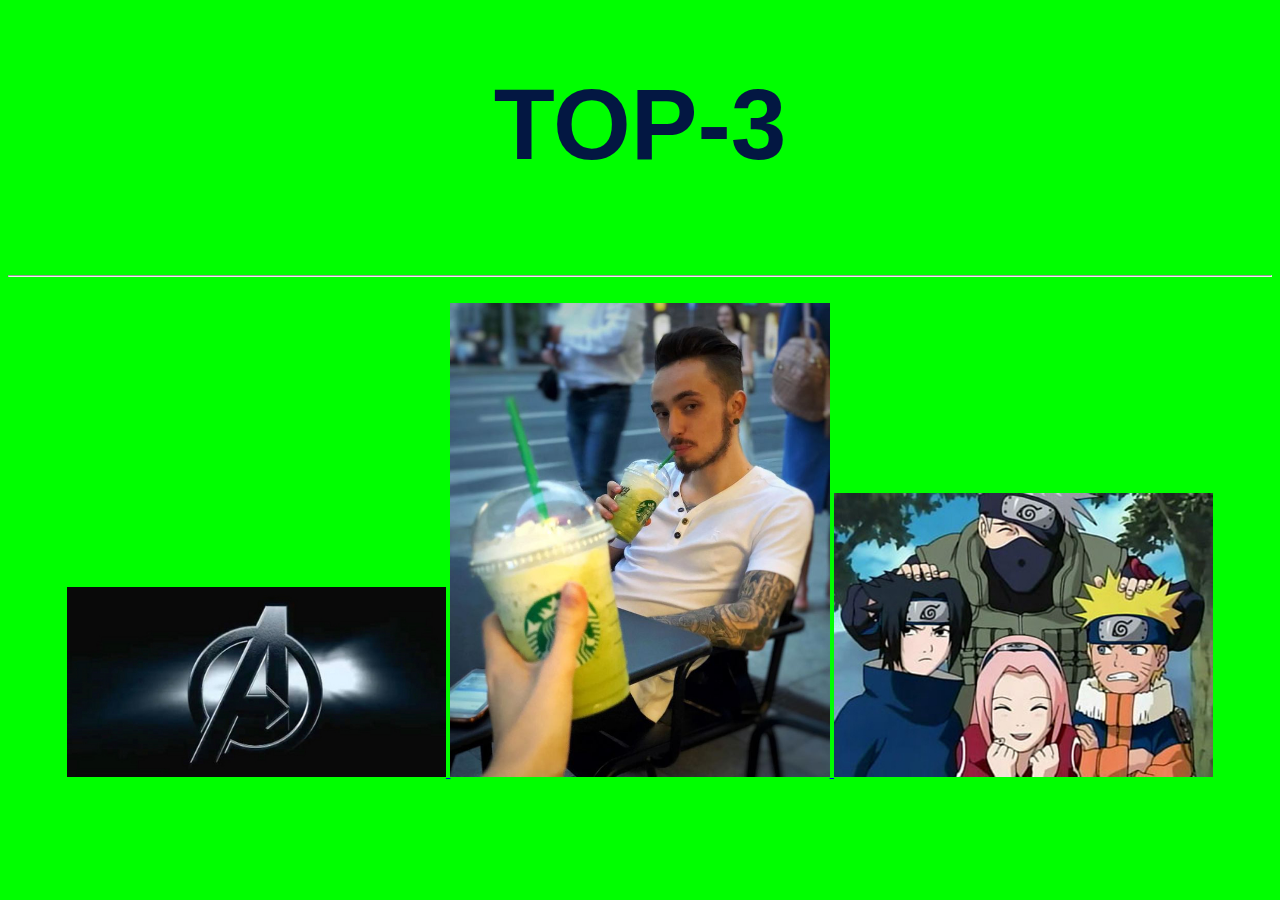
<file: index.html>
<!DOCTYPE html>
<html lang="en">
<head>
    <meta charset="UTF-8">
    <meta name="viewport" content="width=device-width, initial-scale=1.0">
    <title>TOP 3</title>
    <link rel="icon" href="img/1006541_1369403910858_500_250.jpg.crdownload">
    <link rel="stylesheet" href="style/style.css">
</head>
<body>
    <h1>TOP-3</h1>
    <br/>
    <hr/>
    <br/>
    <center>
    <a href="film1.html">
        <img width="30%" src="img/1006541_1369403910858_500_250.jpg.crdownload">
    </a>

    <a href="film2.html">
        <img width="30%" src="img/5da8aea56aec943b06e33b0d92ff843e.jpg">
    </a>


    <a href="film3.html">
        <img width="30%" src="img/naruto-icon-naruto-7252136-600-450.jpg">
    </a>


    
</body>
</html>
</file>
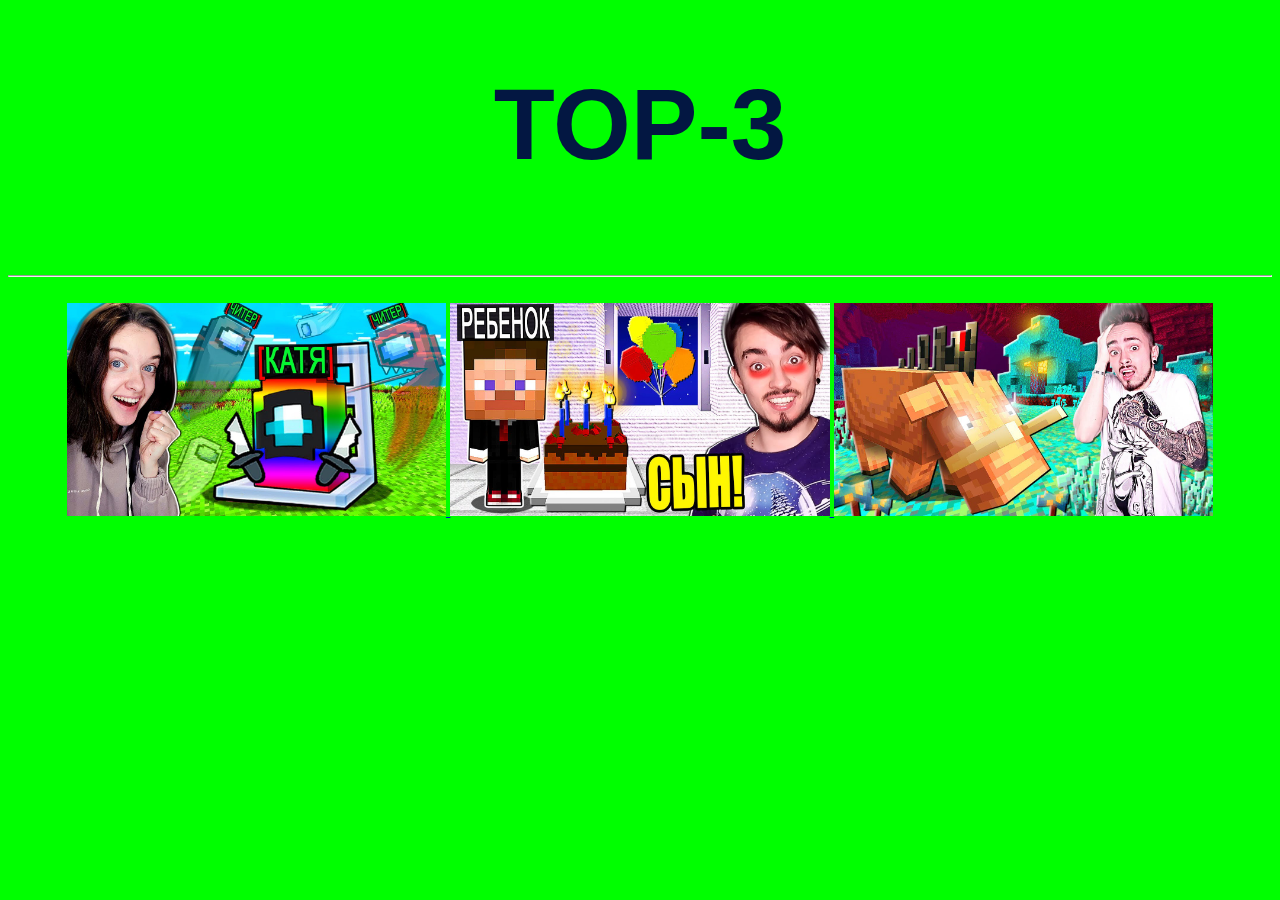
<file: film2.html>
<!DOCTYPE html>
<html lang="en">
<head>
    <meta charset="UTF-8">
    <meta name="viewport" content="width=device-width, initial-scale=1.0">
    <title>EdisonPts</title>
    <link rel="icon" href="img/5da8aea56aec943b06e33b0d92ff843e.jpg">
    <link rel="stylesheet" href="style/style.css">
</head>
<body>
    <h1>TOP-3</h1>
    <br/>
    <hr/>
    <br/>
    <center>
    <a href="Among us.html">
        <img width="30%" src="img/maxresdefault (1).jpg">
    </a>

    <a href="The Life of a Youtuber.html">
        <img width="30%" src="img/maxresdefault.jpg">
    </a>


    <a href="Survival.html">
        <img width="30%" src="img/maxresdefault (2).jpg">
    </a>

</body>
</html>
</file>
<file: style/style.css>
body{
    background-color:rgba(0, 255, 0.479);
    font-family:Arial, Helvetica, sans-serif;
} 
h1{
    text-align: center;
    font-size:100px;
    color: rgb(3, 23, 66);
}
</file>
